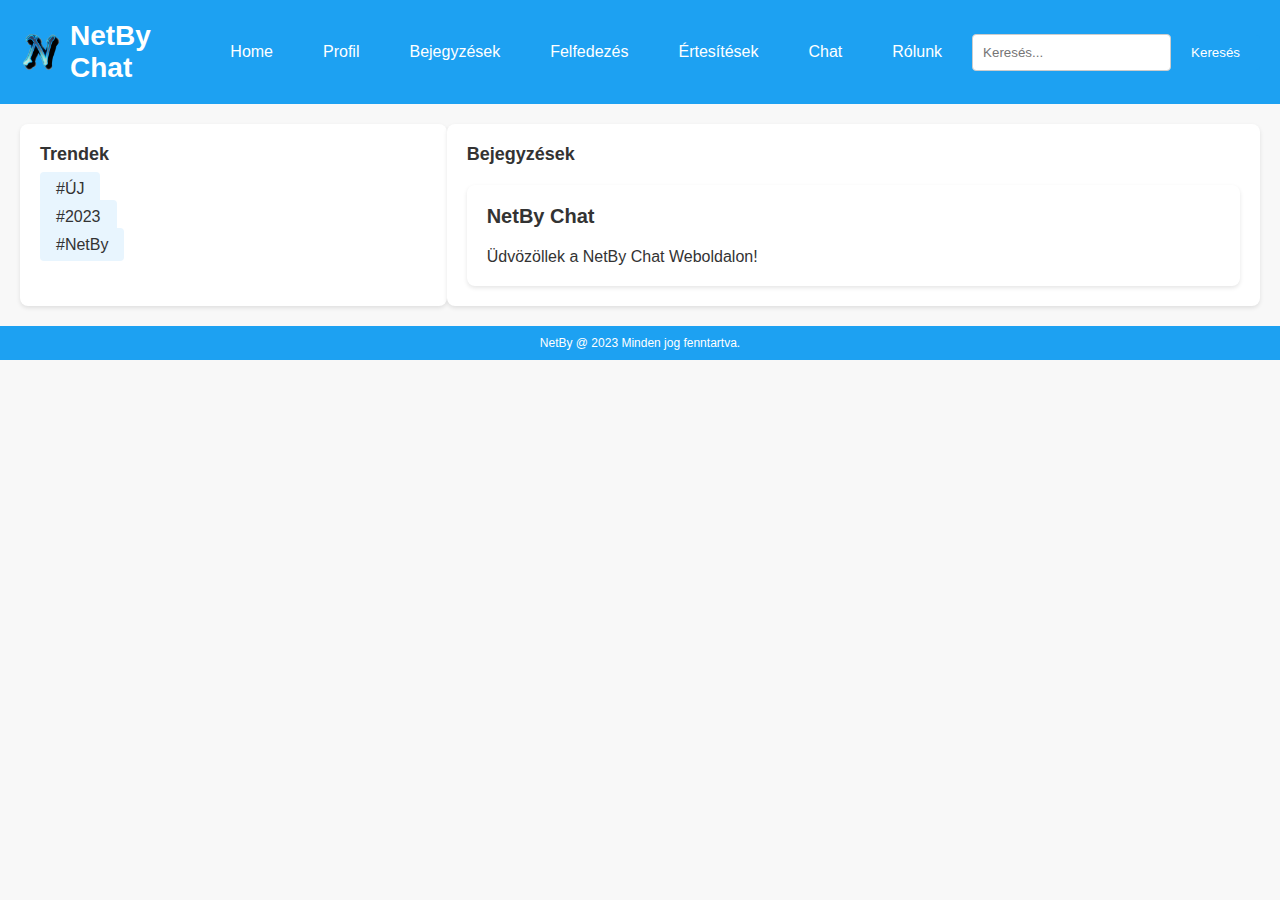
<file: index.html>
<!DOCTYPE html>
<html lang="hu">
<head>
  <meta charset="UTF-8">
  <meta name="viewport" content="width=device-width, initial-scale=1.0">
  <link rel="stylesheet" href="style.css">
  <link rel="shortcut icon" href="Képek/NetBy Chat Logo.png" type="image/x-icon">
  <title>NetBy Chat</title>
</head>
<body>
  <header>
    <div class="header-content">
      <img src="Képek/NetBy Chat Logo.png" alt="NetBy Chat Logo" class="logo">
      <h1 class="animated-text">NetBy Chat</h1>
      <nav>
        <ul>
          <li><a href="index.html#">Home</a></li>
          <li><a href="profile.html">Profil</a></li>
          <li><a href="posts.html">Bejegyzések</a></li>
          <li><a href="discover.html">Felfedezés</a></li>
          <li><a href="notification.html">Értesítések</a></li>
          <li><a href="chat.html">Chat</a></li>
          <li><a href="about.html">Rólunk</a></li>
        </ul>
      </nav>
      <div class="search-bar">
        <input type="text" id="search-input" placeholder="Keresés...">
        <button id="search-button">Keresés</button>
      </div>
    </div>
  </header>

  <main>
    <div id="sidebar" class="animated-fade">
      <h2>Trendek</h2>
      <ul id="trends">
        <li><a href="hashtag.html#ÚJ">#ÚJ</a></li>
        <li><a href="hashtag.html#2023">#2023</a></li>
        <li><a href="hashtag.html#NetBy">#NetBy</a></li>
      </ul>
    </div>

    <div id="timeline" class="animated-slide">
      <h2>Bejegyzések</h2>
      <div class="post">
        <h3>NetBy Chat</h3>
        <p>Üdvözöllek a NetBy Chat Weboldalon!</p>
      </div>
    </div>
  </main>

  <footer>
    NetBy @ 2023 Minden jog fenntartva.
  </footer>
  <script src="search.js"></script>
</body>
</html>
</file>
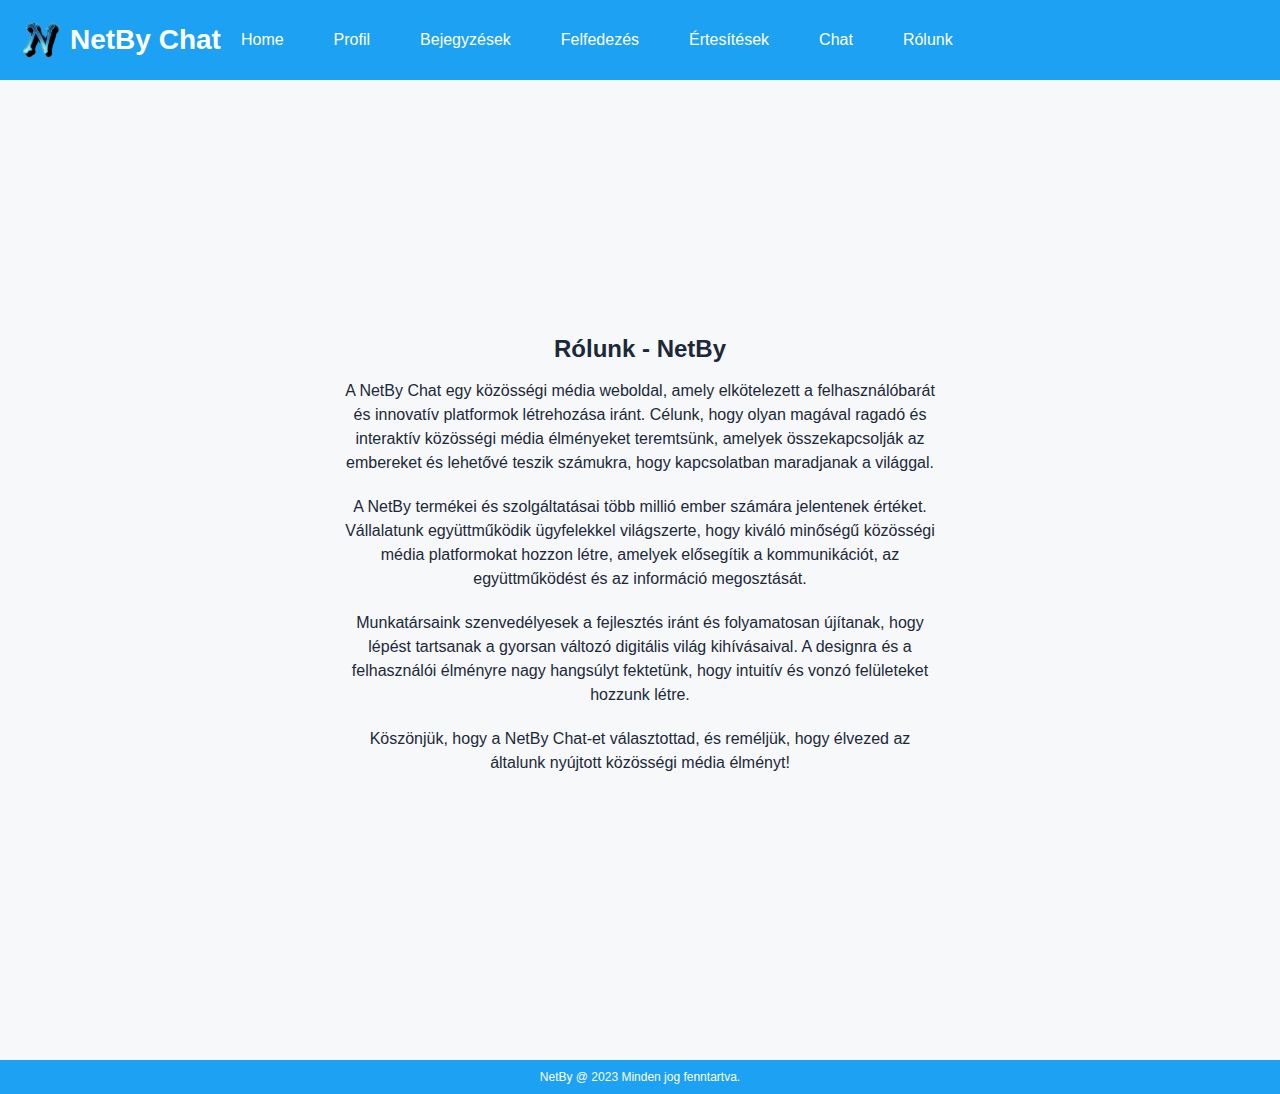
<file: about.html>
<!-- about.html -->
<!DOCTYPE html>
<html lang="hu">
<head>
  <meta charset="UTF-8">
  <meta name="viewport" content="width=device-width, initial-scale=1.0">
  <link rel="stylesheet" href="style.css">
  <link rel="stylesheet" href="about.css">
  <link rel="shortcut icon" href="Képek/NetBy Chat Logo.png" type="image/x-icon">
  <title>Rólunk - NetBy</title>
</head>
<body>
  <header>
    <div class="header-content">
      <img src="Képek/NetBy Chat Logo.png" alt="NetBy Chat Logo" class="logo">
      <h1 class="animated-text">NetBy Chat</h1>
      <nav>
        <ul>
          <li><a href="index.html">Home</a></li>
          <li><a href="profile.html">Profil</a></li>
          <li><a href="posts.html">Bejegyzések</a></li>
          <li><a href="discover.html">Felfedezés</a></li>
          <li><a href="notification.html">Értesítések</a></li>
          <li><a href="chat.html">Chat</a></li>
          <li><a href="about.html#">Rólunk</a></li>
        </ul>
      </nav>
    </div>
  </header>

  <main>
    <div class="container">
      <h2>Rólunk - NetBy</h2>
      <p>A NetBy Chat egy közösségi média weboldal, amely elkötelezett a felhasználóbarát és innovatív platformok létrehozása iránt. Célunk, hogy olyan magával ragadó és interaktív közösségi média élményeket teremtsünk, amelyek összekapcsolják az embereket és lehetővé teszik számukra, hogy kapcsolatban maradjanak a világgal.</p>
      <p>A NetBy termékei és szolgáltatásai több millió ember számára jelentenek értéket. Vállalatunk együttműködik ügyfelekkel világszerte, hogy kiváló minőségű közösségi média platformokat hozzon létre, amelyek elősegítik a kommunikációt, az együttműködést és az információ megosztását.</p>
      <p>Munkatársaink szenvedélyesek a fejlesztés iránt és folyamatosan újítanak, hogy lépést tartsanak a gyorsan változó digitális világ kihívásaival. A designra és a felhasználói élményre nagy hangsúlyt fektetünk, hogy intuitív és vonzó felületeket hozzunk létre.</p>
      <p>Köszönjük, hogy a NetBy Chat-et választottad, és reméljük, hogy élvezed az általunk nyújtott közösségi média élményt!</p>
    </div>
  </main>

  <footer>
    NetBy @ 2023 Minden jog fenntartva.
  </footer>

</body>
</html>
</file>
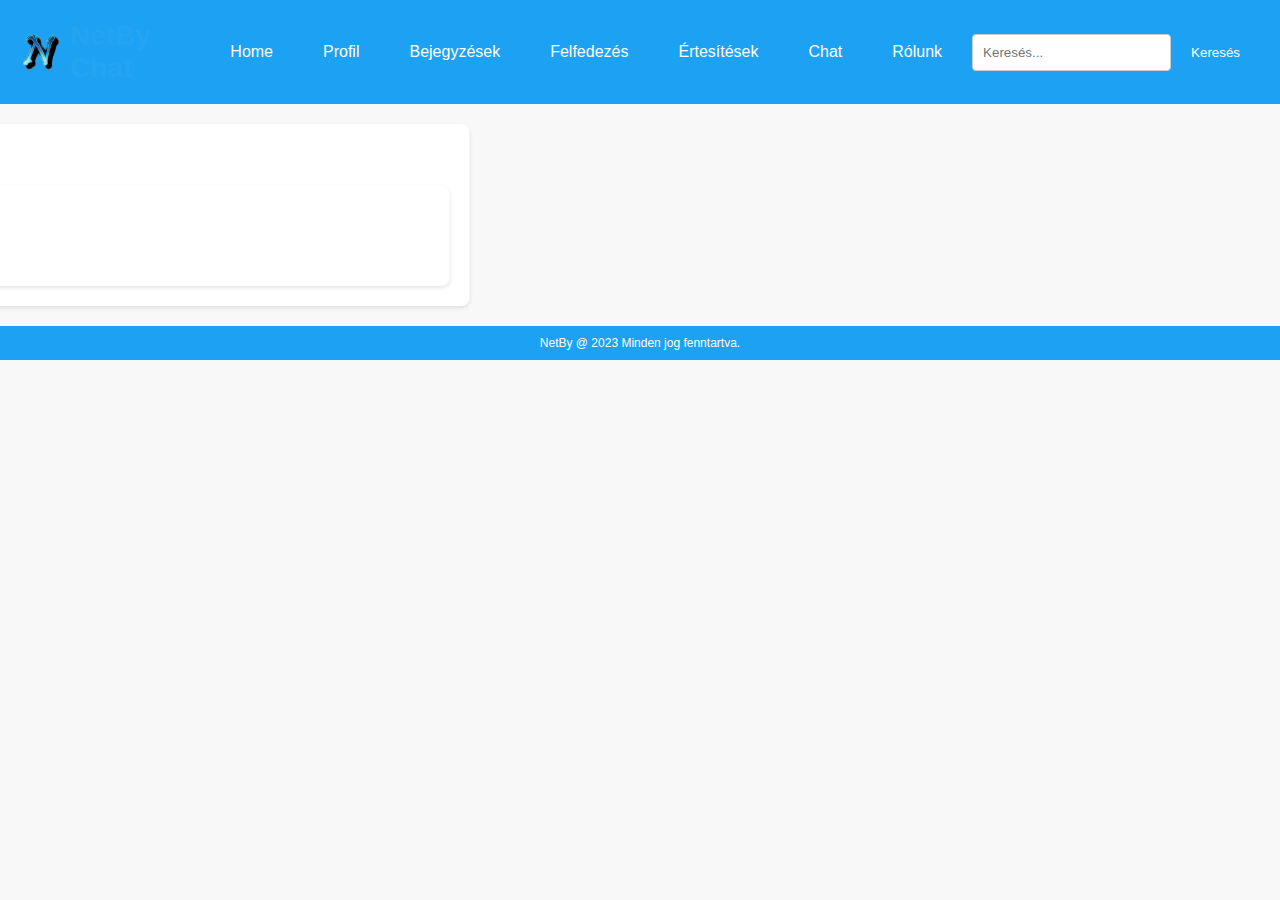
<file: bejelentkezés.html>
<!DOCTYPE html>
<html lang="hu">
<head>
  <meta charset="UTF-8">
  <meta name="viewport" content="width=device-width, initial-scale=1.0">
  <link rel="stylesheet" href="login.css">
  <link rel="shortcut icon" href="Képek/NetBy Chat Logo.png" type="image/x-icon">
  <title>Bejelentkezés - NetBy Chat</title>
</head>
<body onload="checkLogin()">
  <div class="container">
    <h1>Bejelentkezés</h1>
    <form id="login-form">
      <div class="form-group">
        <label for="username">Felhasználónév</label>
        <input type="text" id="username" placeholder="Felhasználónév" required>
      </div>
      <div class="form-group">
        <label for="password">Jelszó</label>
        <input type="password" id="password" placeholder="Jelszó" required>
      </div>
      <button type="submit" onclick="checkLogin()">Bejelentkezés</button>
    </form>
  </div>
  <script src="login.js"></script>
</body>
</html>
</file>
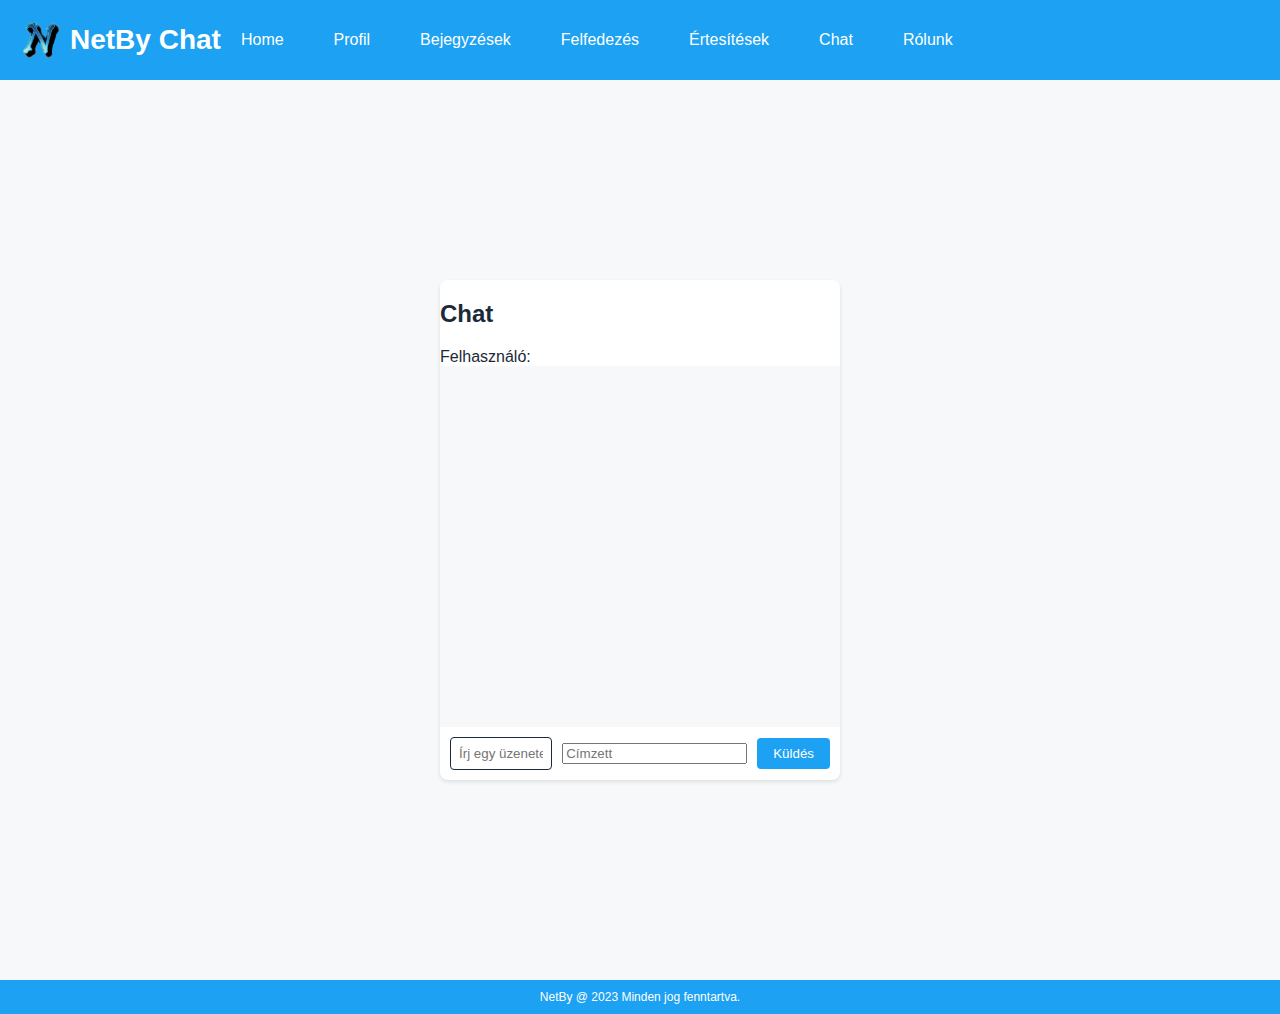
<file: chat.html>
<!-- chat.html -->
<!DOCTYPE html>
<html lang="hu">
<head>
  <meta charset="UTF-8">
  <meta name="viewport" content="width=device-width, initial-scale=1.0">
  <link rel="stylesheet" href="chat.css">
  <link rel="shortcut icon" href="Képek/NetBy Chat Logo.png" type="image/x-icon">
  <title>Chat - NetBy Chat</title>
</head>
<body>
  <header>
    <div class="header-content">
      <img src="Képek/NetBy Chat Logo.png" alt="NetBy Chat Logo" class="logo">
      <h1 class="animated-text">NetBy Chat</h1>
      <nav>
        <ul>
          <li><a href="index.html">Home</a></li>
          <li><a href="profile.html">Profil</a></li>
          <li><a href="posts.html">Bejegyzések</a></li>
          <li><a href="discover.html">Felfedezés</a></li>
          <li><a href="notification.html">Értesítések</a></li>
          <li><a href="chat.html">Chat</a></li>
          <li><a href="about.html">Rólunk</a></li>
        </ul>
      </nav>
    </div>
  </header>

  <main>
    <div id="chat-container">
      <div id="chat-header">
        <h2>Chat</h2>
        <div id="user-info">
          <span id="username"></span>
          <span id="recipient"></span>
        </div>
      </div>
      <div id="chat-messages"></div>
      <div id="chat-input">
        <input type="text" id="message-input" placeholder="Írj egy üzenetet...">
        <input type="text" id="recipient-input" placeholder="Címzett">
        <button id="send-button">Küldés</button>
      </div>
    </div>
  </main>

  <footer>
    NetBy @ 2023 Minden jog fenntartva.
  </footer>

  <script src="chat.js"></script>
</body>
</html>
</file>
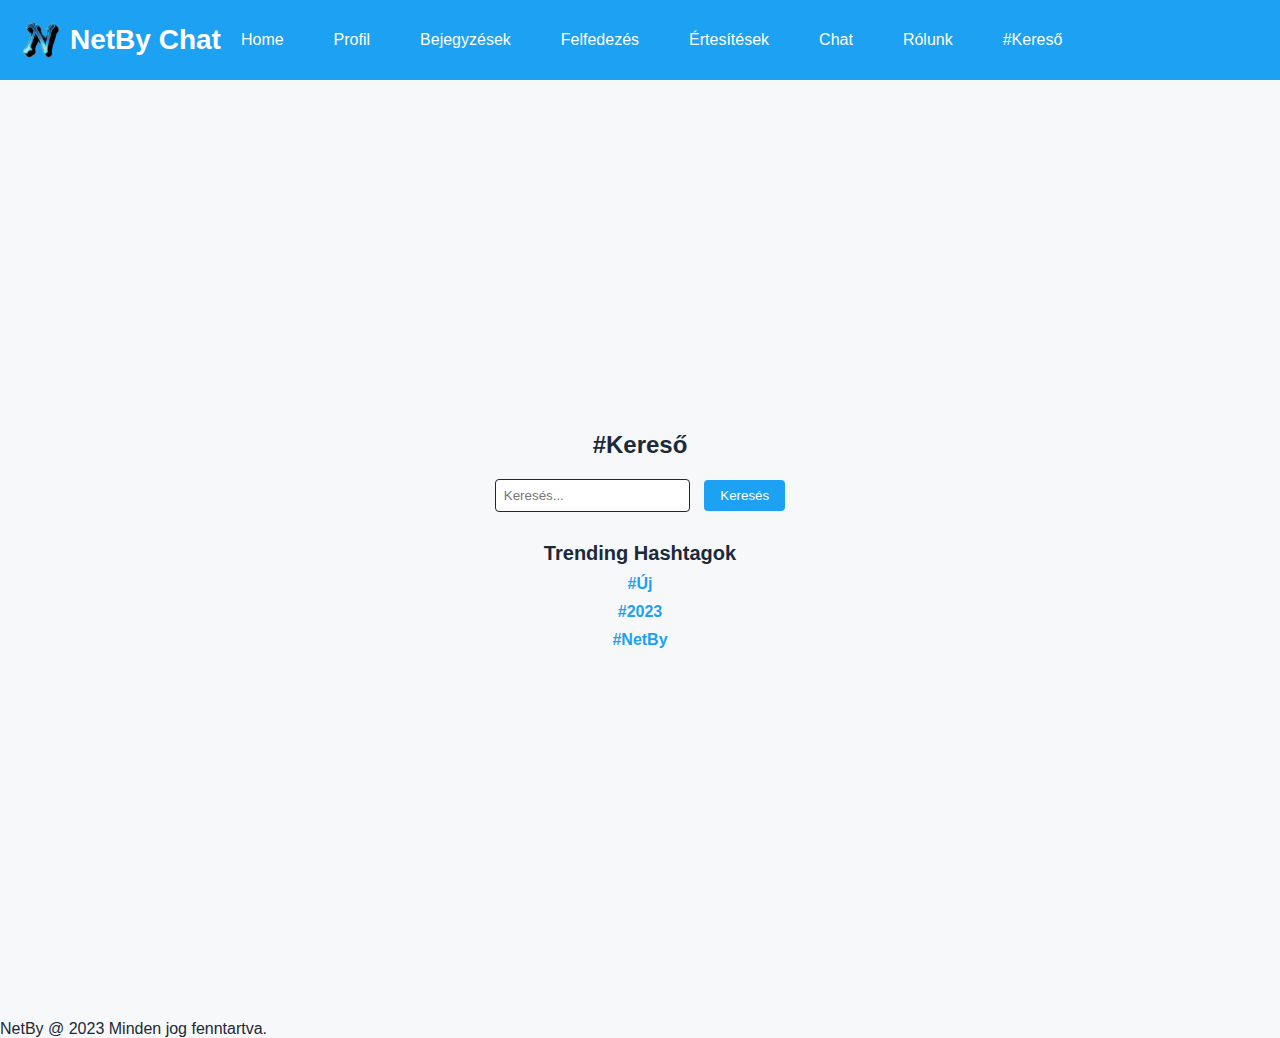
<file: hashtag.html>
<!-- hashtag.html -->
<!DOCTYPE html>
<html lang="hu">
<head>
  <meta charset="UTF-8">
  <meta name="viewport" content="width=device-width, initial-scale=1.0">
  <link rel="stylesheet" href="hashtag.css">
  <link rel="shortcut icon" href="Képek/NetBy Chat Logo.png" type="image/x-icon">
  <title>#Kereső - NetBy</title>
</head>
<body>
  <header>
    <div class="header-content">
      <img src="Képek/NetBy Chat Logo.png" alt="NetBy Chat Logo" class="logo">
      <h1 class="animated-text">NetBy Chat</h1>
      <nav>
        <ul>
          <li><a href="index.html">Home</a></li>
          <li><a href="profile.html">Profil</a></li>
          <li><a href="posts.html">Bejegyzések</a></li>
          <li><a href="discover.html">Felfedezés</a></li>
          <li><a href="notification.html">Értesítések</a></li>
          <li><a href="chat.html">Chat</a></li>
          <li><a href="about.html">Rólunk</a></li>
          <li><a href="hashtag.html">#Kereső</a></li>
        </ul>
      </nav>
    </div>
  </header>

  <main>
    <div class="container">
      <h2>#Kereső</h2>
      <div class="kereso">
        <input type="text" id="search-input" placeholder="Keresés...">
        <button id="search-button">Keresés</button>
      </div>
      <div class="hashtag-list">
        <h3>Trending Hashtagok</h3>
        <ul id="hashtag-ul">
          <li><a href="#">#Új</a></li>
          <li><a href="#">#2023</a></li>
          <li><a href="#">#NetBy</a></li>
        </ul>
      </div>
    </div>
  </main>

  <footer>
    NetBy @ 2023 Minden jog fenntartva.
  </footer>

  <script src="hashtag.js"></script>
</body>
</html>
</file>
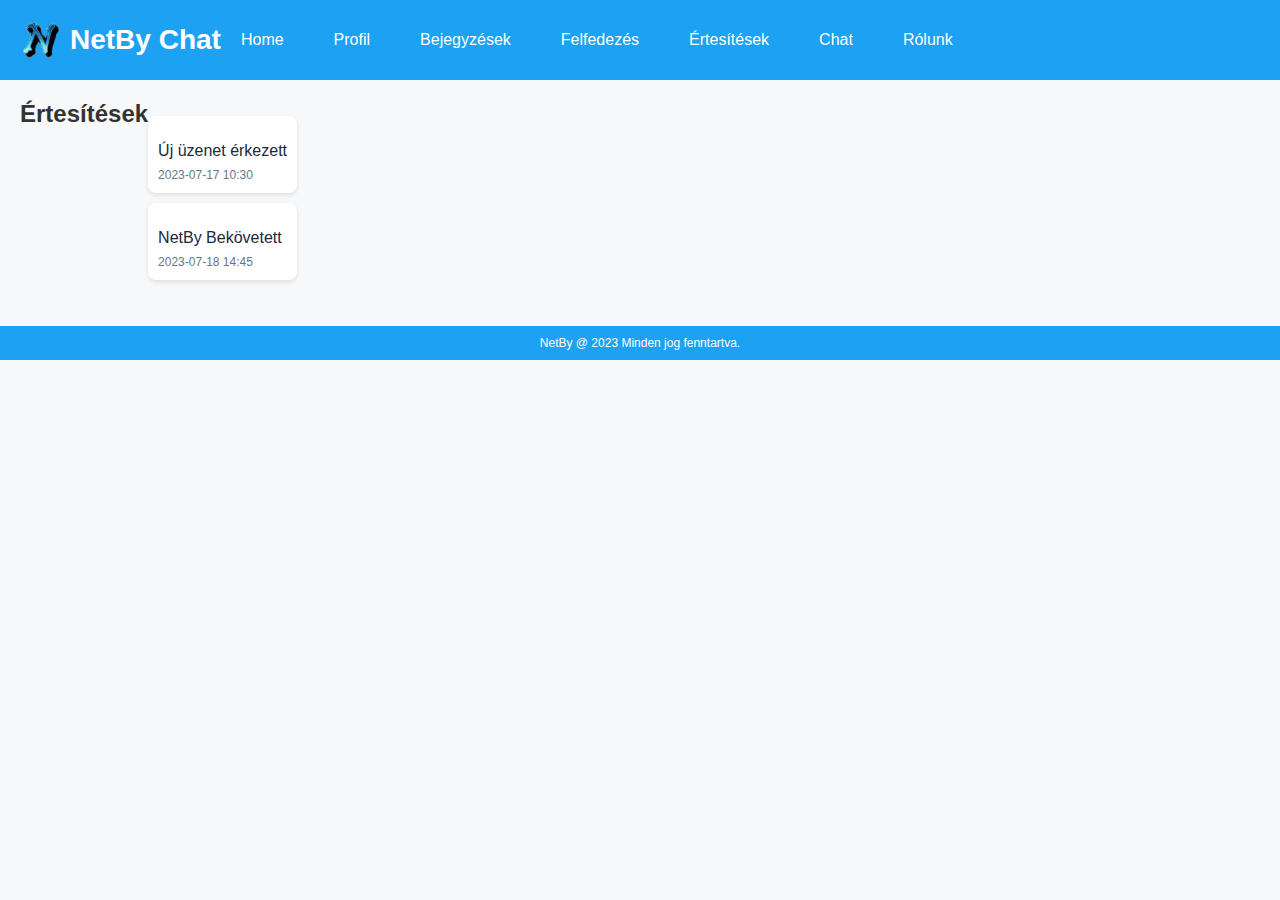
<file: notification.html>
<!DOCTYPE html>
<html lang="hu">
<head>
  <meta charset="UTF-8">
  <meta name="viewport" content="width=device-width, initial-scale=1.0">
  <link rel="stylesheet" href="style.css">
  <link rel="stylesheet" href="notification.css">
  <link rel="shortcut icon" href="Képek/NetBy Chat Logo.png" type="image/x-icon">
  <title>Értesítések - NetBy Chat</title>
</head>
<body>
  <header>
    <div class="header-content">
      <img src="Képek/NetBy Chat Logo.png" alt="NetBy Chat Logo" class="logo">
      <h1 class="animated-text">NetBy Chat</h1>
      <nav>
        <ul>
        <li><a href="index.html">Home</a></li>
          <li><a href="profile.html">Profil</a></li>
          <li><a href="posts.html">Bejegyzések</a></li>
          <li><a href="discover.html">Felfedezés</a></li>
          <li><a href="notification.html#">Értesítések</a></li>
          <li><a href="chat.html">Chat</a></li>
          <li><a href="about.html">Rólunk</a></li>
        </ul>
      </nav>
    </div>
  </header>

  <main>
    <h2>Értesítések</h2>
    <ul id="notification-list"></ul>
  </main>

  <footer>
    NetBy @ 2023 Minden jog fenntartva.
  </footer>

  <script src="notification.js"></script>
</body>
</html>
</file>
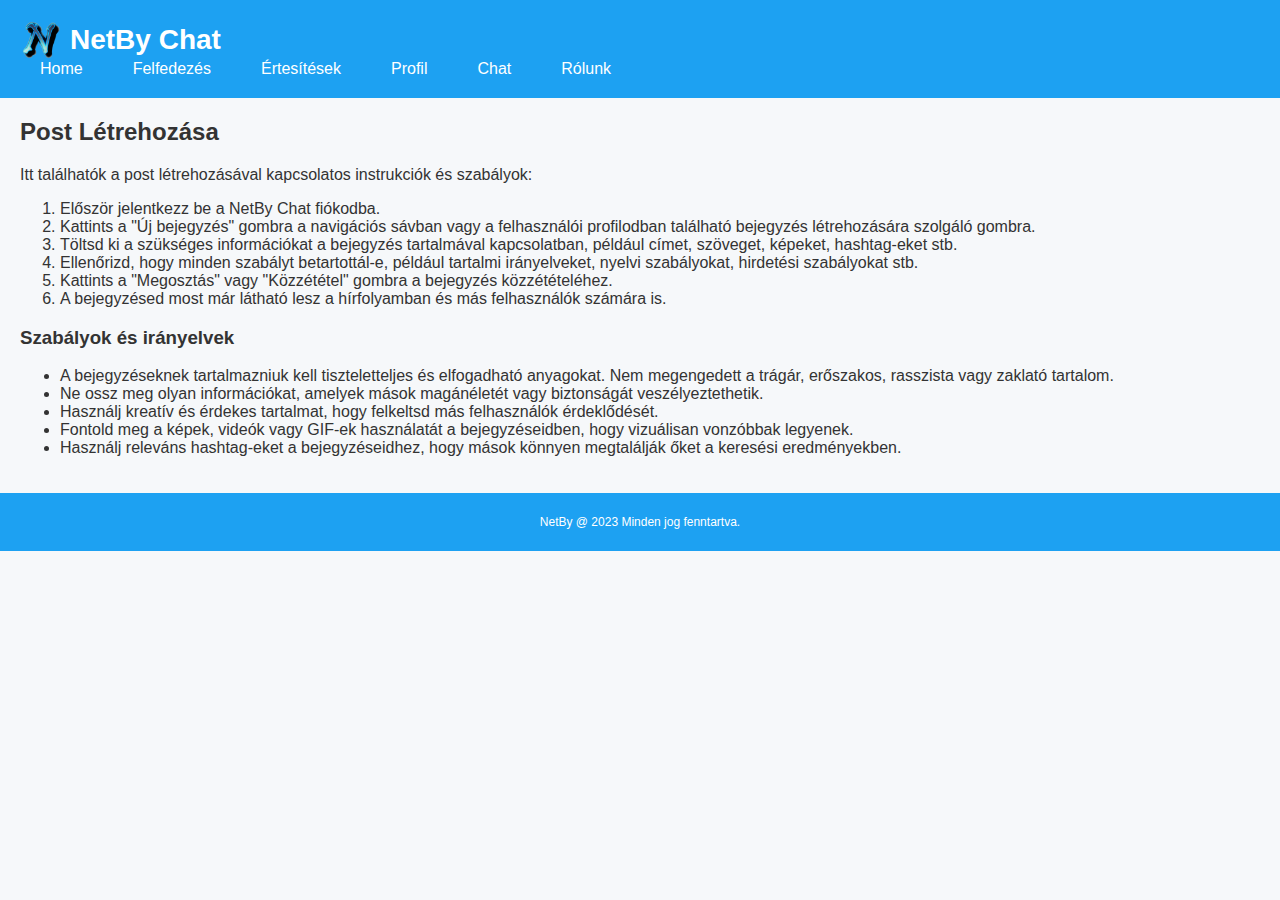
<file: post-instructions.html>
<!DOCTYPE html>
<html>
<head>
  <meta charset="UTF-8">
  <title>Post Létrehozása - NetBy Chat</title>
  <link rel="stylesheet" type="text/css" href="style.css">
  <link rel="stylesheet" type="text/css" href="post-style.css">
  <link rel="shortcut icon" href="Képek/NetBy Chat Logo.png" type="image/x-icon">
</head>
<body>
  <header>
    <div class="header-content">
      <img src="Képek/NetBy Chat Logo.png" alt="NetBy Chat Logo" class="logo">
      <h1 class="animated-text">NetBy Chat</h1>
    </div>
    <nav>
      <ul>
        <li><a href="index.html">Home</a></li>
        <li><a href="discover.html">Felfedezés</a></li>
        <li><a href="#">Értesítések</a></li>
        <li><a href="#">Profil</a></li>
        <li><a href="chat.html">Chat</a></li>
        <li><a href="about.html">Rólunk</a></li>
      </ul>
    </nav>
  </header>
  
  <main>
    <div id="post-instructions" class="animated-fade">
      <h2>Post Létrehozása</h2>
      <p>Itt találhatók a post létrehozásával kapcsolatos instrukciók és szabályok:</p>
      <ol>
        <li>Először jelentkezz be a NetBy Chat fiókodba.</li>
        <li>Kattints a "Új bejegyzés" gombra a navigációs sávban vagy a felhasználói profilodban található bejegyzés létrehozására szolgáló gombra.</li>
        <li>Töltsd ki a szükséges információkat a bejegyzés tartalmával kapcsolatban, például címet, szöveget, képeket, hashtag-eket stb.</li>
        <li>Ellenőrizd, hogy minden szabályt betartottál-e, például tartalmi irányelveket, nyelvi szabályokat, hirdetési szabályokat stb.</li>
        <li>Kattints a "Megosztás" vagy "Közzététel" gombra a bejegyzés közzétételéhez.</li>
        <li>A bejegyzésed most már látható lesz a hírfolyamban és más felhasználók számára is.</li>
      </ol>
      
      <h3>Szabályok és irányelvek</h3>
      <ul>
        <li>A bejegyzéseknek tartalmazniuk kell tiszteletteljes és elfogadható anyagokat. Nem megengedett a trágár, erőszakos, rasszista vagy zaklató tartalom.</li>
        <li>Ne ossz meg olyan információkat, amelyek mások magánéletét vagy biztonságát veszélyeztethetik.</li>
        <li>Használj kreatív és érdekes tartalmat, hogy felkeltsd más felhasználók érdeklődését.</li>
        <li>Fontold meg a képek, videók vagy GIF-ek használatát a bejegyzéseidben, hogy vizuálisan vonzóbbak legyenek.</li>
        <li>Használj releváns hashtag-eket a bejegyzéseidhez, hogy mások könnyen megtalálják őket a keresési eredményekben.</li>
      </ul>
    </div>
  </main>
  
  <footer>
    <p>NetBy @ 2023 Minden jog fenntartva.</p>
  </footer>
  
  <script src="script.js"></script>
</body>
</html>
</file>
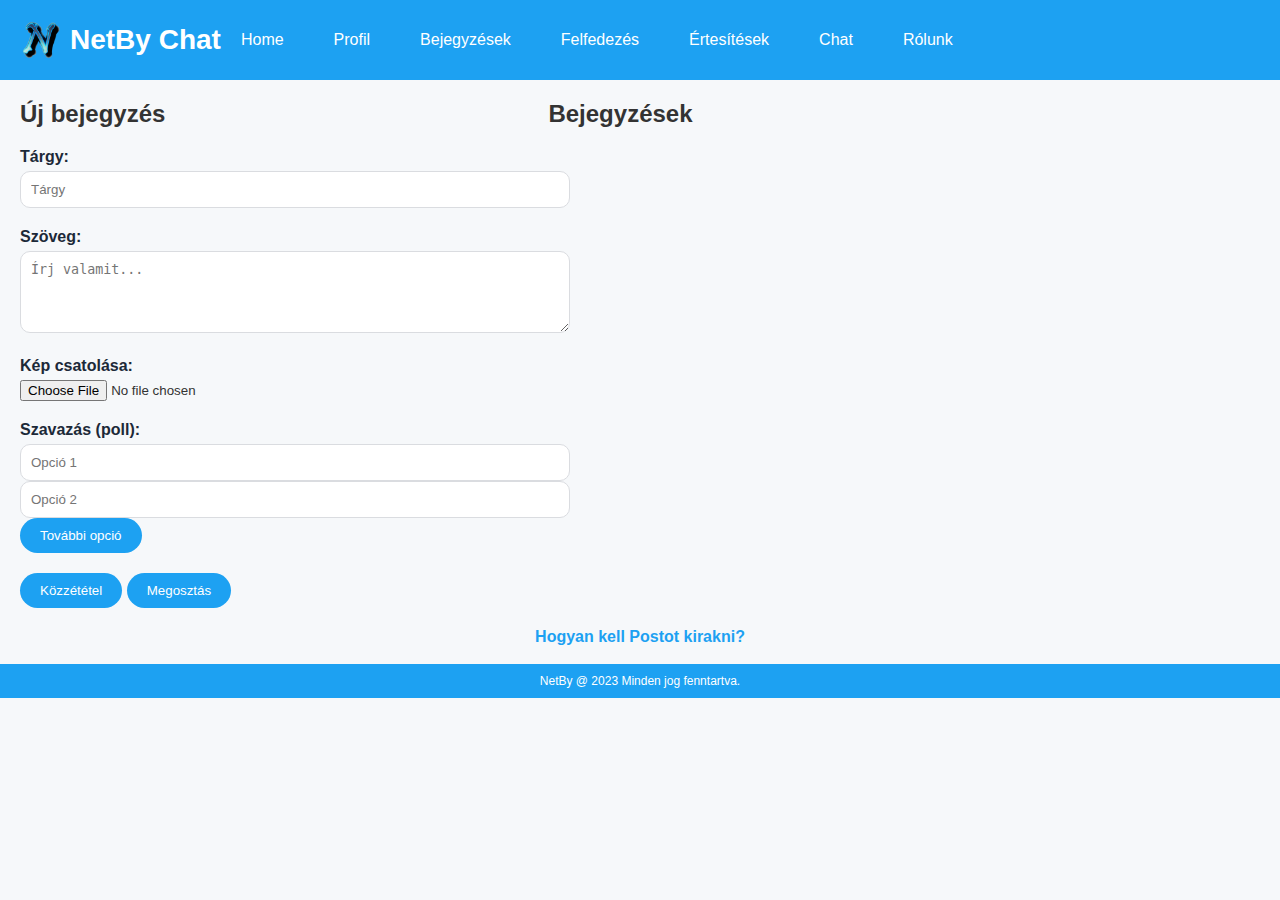
<file: posts.html>
<!DOCTYPE html>
<html lang="hu">
<head>
  <meta charset="UTF-8">
  <meta name="viewport" content="width=device-width, initial-scale=1.0">
  <link rel="stylesheet" href="style.css">
  <link rel="stylesheet" href="post-style.css">
  <link rel="shortcut icon" href="Képek/NetBy Chat Logo.png" type="image/x-icon">
  <title>Bejegyzés - NetBy Chat</title>
</head>
<body>
  <header>
    <div class="header-content">
      <img src="Képek/NetBy Chat Logo.png" alt="NetBy Chat Logo" class="logo">
      <h1 class="animated-text">NetBy Chat</h1>
      <nav>
        <ul>
          <li><a href="index.html">Home</a></li>
          <li><a href="profile.html">Profil</a></li>
          <li><a href="posts.html#">Bejegyzések</a></li>
          <li><a href="discover.html">Felfedezés</a></li>
          <li><a href="notification.html">Értesítések</a></li>
          <li><a href="chat.html">Chat</a></li>
          <li><a href="about.html">Rólunk</a></li>
        </ul>
      </nav>
    </div>
  </header>

  <main>

    <div id="create-post" class="animated-fade">
      <h2>Új bejegyzés</h2>
      <form id="post-form">
        <div class="form-group">
          <label for="post-subject">Tárgy:</label>
          <input type="text" id="post-subject" placeholder="Tárgy" required>
        </div>
        <div class="form-group">
          <label for="post-content">Szöveg:</label>
          <textarea id="post-content" rows="4" placeholder="Írj valamit..." required></textarea>
        </div>
        <div class="form-group">
          <label for="post-image">Kép csatolása:</label>
          <input type="file" id="post-image">
        </div>
        <div class="form-group">
          <label for="post-poll">Szavazás (poll):</label>
          <input type="text" id="poll-option-1" placeholder="Opció 1">
          <input type="text" id="poll-option-2" placeholder="Opció 2">
          <button id="add-poll-option">További opció</button>
        </div>
        <button id="create-post-btn">Közzététel</button>
        <button id="share-post-btn">Megosztás</button>
      </form>
    </div>

    <div id="posts-container" class="animated-slide">
      <h2>Bejegyzések</h2>
    </div>
  </main>

  <div class="hogyan">
  <a href="post-instructions.html">Hogyan kell Postot kirakni?</a></div>
  <br>
  
  <footer>
    NetBy @ 2023 Minden jog fenntartva.
  </footer>

  <script src="post.js"></script>
</body>
</html>
</file>
<file: style.css>
/* Általános stílusok */
body {
  background-color: #f8f8f8;
  margin: 0;
  padding: 0;
  font-family: Arial, sans-serif;
  color: #333333;
}

header {
  background-color: #1da1f2;
  padding: 20px;
}

.header-content {
  display: flex;
  align-items: center;
}

.logo {
  width: 40px;
  height: 40px;
  margin-right: 10px;
}

h1 {
  margin: 0;
  font-size: 28px;
  color: #ffffff;
}

.animated-text {
  animation: fade-in 1s ease-out;
}

@keyframes fade-in {
  from {
    opacity: 0;
  }
  to {
    opacity: 1;
  }
}

nav ul {
  list-style-type: none;
  padding: 0;
  margin: 0;
  display: flex;
}

nav ul li {
  margin-right: 10px;
}

nav ul li a {
  color: #ffffff;
  text-decoration: none;
  padding: 10px 20px;
  border-radius: 20px;
  transition: background-color 0.3s ease;
}

nav ul li a:hover {
  background-color: #1291c4;
}

main {
  display: flex;
  margin: 20px;
}

#sidebar {
  flex: 1;
  background-color: #ffffff;
  padding: 20px;
  border-radius: 8px;
  box-shadow: 0 2px 4px rgba(0, 0, 0, 0.1);
}

#sidebar h2 {
  margin-top: 0;
  font-size: 18px;
  color: #333333;
}

.animated-fade {
  animation: fade-in 1s ease-out;
}

@keyframes fade-in {
  from {
    opacity: 0;
  }
  to {
    opacity: 1;
  }
}

#trends {
  list-style-type: none;
  padding: 0;
  margin: 0;
}

#trends li {
  margin-bottom: 10px;
}

#trends li a {
  color: #333333;
  text-decoration: none;
  padding: 8px 16px;
  background-color: #e8f5fe;
  border-radius: 4px;
  transition: background-color 0.3s ease;
}

#trends li a:hover {
  background-color: #b6e2fd;
}

#timeline {
  flex: 2;
  background-color: #ffffff;
  padding: 20px;
  border-radius: 8px;
  box-shadow: 0 2px 4px rgba(0, 0, 0, 0.1);
}

#timeline h2 {
  margin-top: 0;
  font-size: 18px;
  color: #333333;
}

.animated-slide {
  animation: slide-in 1s ease-out;
}

@keyframes slide-in {
  from {
    transform: translateX(-100%);
  }
  to {
    transform: translateX(0);
  }
}

footer {
  background-color: #1da1f2;
  padding: 10px;
  text-align: center;
  color: #ffffff;
  font-size: 12px;
}

/* Post stílusok */
.post {
  margin-top: 20px;
  padding: 20px;
  background-color: #ffffff;
  border-radius: 8px;
  box-shadow: 0 2px 4px rgba(0, 0, 0, 0.1);
}

.post h3 {
  margin-top: 0;
  font-size: 20px;
  color: #333333;
}

.post p {
  margin-bottom: 0;
  color: #333333;
}

.search-bar {
  display: flex;
  align-items: center;
}

.search-bar input[type="text"] {
  padding: 10px;
  border-radius: 4px;
  border: 1px solid #ccc;
}

.search-bar button {
  padding: 10px 20px;
  background-color: #1DA1F2;
  color: #fff;
  border: none;
  border-radius: 4px;
  cursor: pointer;
  transition: background-color 0.3s ease;
}

.search-bar button:hover {
  background-color: #1776C2;
}

.hogyan {
  margin-top: 20px;
  text-align: center;
}

.hogyan a {
  color: #1DA1F2;
  text-decoration: none;
  font-weight: bold;
}

.hogyan a:hover {
  text-decoration: underline;
}

/* Reszponzív */
@media (max-width: 768px) {
  header {
    padding: 10px;
  }

  .logo {
    width: 30px;
    height: 30px;
    margin-right: 5px;
  }

  h1 {
    font-size: 24px;
  }

  nav ul li {
    margin-right: 5px;
  }

  nav ul li a {
    padding: 8px 16px;
    font-size: 14px;
  }

  main {
    flex-direction: column;
    margin: 10px;
  }

  #sidebar {
    margin-bottom: 10px;
  }

  #timeline {
    margin-top: 10px;
  }

  .post {
    margin-top: 10px;
    padding: 10px;
  }

  .post h3 {
    font-size: 18px;
  }

  .post p {
    font-size: 14px;
  }

  .search-bar input[type="text"] {
    padding: 8px;
  }

  .search-bar button {
    padding: 8px 16px;
  }
}
</file>
<file: about.css>
/* about.css */

body {
    background-color: #F6F8FA;
    margin: 0;
    padding: 0;
    font-family: Arial, sans-serif;
    color: #1C2938;
  }
  
  header {
    background-color: #1DA1F2;
    padding: 20px;
  }
  
  .header-content {
    display: flex;
    align-items: center;
  }
  
  .logo {
    width: 40px;
    height: 40px;
    margin-right: 10px;
  }
  
  h1 {
    margin: 0;
    font-size: 28px;
    color: #FFFFFF;
  }
  
  .animated-text {
    animation: fade-in 1s ease-out;
  }
  
  @keyframes fade-in {
    from {
      opacity: 0;
    }
    to {
      opacity: 1;
    }
  }
  
  nav ul {
    list-style-type: none;
    padding: 0;
    margin: 0;
    display: flex;
  }
  
  nav ul li {
    margin-right: 10px;
  }
  
  nav ul li a {
    color: #FFFFFF;
    text-decoration: none;
    padding: 10px 20px;
    border-radius: 20px;
    transition: background-color 0.3s ease;
  }
  
  nav ul li a:hover {
    background-color: #1776C2;
  }
  
  main {
    display: flex;
    justify-content: center;
    align-items: center;
    flex-direction: column;
    min-height: 100vh;
    padding: 20px;
    text-align: center;
  }
  
  .container {
    max-width: 600px;
    margin-bottom: 30px;
  }
  
  h2 {
    font-size: 24px;
    color: #1C2938;
    margin-bottom: 10px;
  }
  
  p {
    font-size: 16px;
    line-height: 1.5;
    margin-bottom: 20px;
  }
  
  .container.hogyan {
    text-align: center;
  }
  
  .container.hogyan a {
    display: inline-block;
    color: #1DA1F2;
    text-decoration: none;
    font-weight: bold;
    transition: color 0.3s ease;
  }
  
  .container.hogyan a:hover {
    color: #1776C2;
  }
</file>
<file: login.css>
body {
    font-family: Arial, sans-serif;
    background-color: #F6F8FA;
    margin: 0;
    padding: 0;
  }
  
  .container {
    max-width: 400px;
    margin: 100px auto;
    padding: 20px;
    background-color: #FFFFFF;
    border-radius: 8px;
    box-shadow: 0 2px 4px rgba(0, 0, 0, 0.1);
  }
  
  h1 {
    text-align: center;
    margin-top: 0;
    margin-bottom: 20px;
    color: #1C2938;
  }
  
  .form-group {
    margin-bottom: 20px;
  }
  
  label {
    display: block;
    margin-bottom: 5px;
    color: #1C2938;
  }
  
  input[type="text"],
  input[type="password"] {
    width: 100%;
    padding: 10px;
    border-radius: 10px;
    border: 1px solid #DADCE0;
    transition: border-color 0.3s ease;
  }
  
  input[type="text"]:focus,
  input[type="password"]:focus {
    outline: none;
    border-color: #1DA1F2;
  }
  
  button {
    padding: 10px 20px;
    background-color: #1DA1F2;
    color: #FFFFFF;
    border: none;
    border-radius: 20px;
    cursor: pointer;
    transition: background-color 0.3s ease;
  }
  
  button:hover {
    background-color: #1776C2;
  }
</file>
<file: chat.css>
/* chat.css */
body {
  background-color: #F6F8FA;
  margin: 0;
  padding: 0;
  font-family: Arial, sans-serif;
  color: #1C2938;
}

header {
  background-color: #1DA1F2;
  padding: 20px;
}

.header-content {
  display: flex;
  align-items: center;
}

.logo {
  width: 40px;
  height: 40px;
  margin-right: 10px;
}

h1 {
  margin: 0;
  font-size: 28px;
  color: #FFFFFF;
}

.animated-text {
  animation: fade-in 1s ease-out;
}

@keyframes fade-in {
  from {
    opacity: 0;
  }
  to {
    opacity: 1;
  }
}

nav ul {
  list-style-type: none;
  padding: 0;
  margin: 0;
  display: flex;
}

nav ul li {
  margin-right: 10px;
}

nav ul li a {
  color: #FFFFFF;
  text-decoration: none;
  padding: 10px 20px;
  border-radius: 20px;
  transition: background-color 0.3s ease;
}

nav ul li a:hover {
  background-color: #1776C2;
}

main {
  display: flex;
  justify-content: center;
  align-items: center;
  height: 100vh;
}

#chat-container {
  width: 400px;
  height: 500px;
  background-color: #FFFFFF;
  border-radius: 8px;
  box-shadow: 0 2px 4px rgba(0, 0, 0, 0.1);
  display: flex;
  flex-direction: column;
}

#chat-messages {
  flex: 1;
  padding: 20px;
  overflow-y: auto;
}

#chat-input {
  display: flex;
  align-items: center;
  padding: 10px;
}

#message-input {
  flex: 1;
  padding: 8px;
  border-radius: 4px;
  border: 1px solid #1C2938;
  margin-right: 10px;
}

#send-button {
  padding: 8px 16px;
  background-color: #1DA1F2;
  color: #FFFFFF;
  border: none;
  border-radius: 4px;
  cursor: pointer;
  transition: background-color 0.3s ease;
}

#send-button:hover {
  background-color: #1776C2;
}

footer {
  background-color: #1DA1F2;
  padding: 10px;
  text-align: center;
  color: #FFFFFF;
  font-size: 12px;
}

/* Új módosítások */

#chat-container {
  margin: 0 auto;
}

#chat-messages {
  background-color: #F6F8FA;
}

#message-input {
  width: 100%;
}

#send-button {
  margin-left: 10px;
}
</file>
<file: hashtag.css>
/* hashtag.css */

body {
    background-color: #F6F8FA;
    margin: 0;
    padding: 0;
    font-family: Arial, sans-serif;
    color: #1C2938;
  }
  
  header {
    background-color: #1DA1F2;
    padding: 20px;
  }
  
  .header-content {
    display: flex;
    align-items: center;
  }
  
  .logo {
    width: 40px;
    height: 40px;
    margin-right: 10px;
  }
  
  h1 {
    margin: 0;
    font-size: 28px;
    color: #FFFFFF;
  }
  
  .animated-text {
    animation: fade-in 1s ease-out;
  }
  
  @keyframes fade-in {
    from {
      opacity: 0;
    }
    to {
      opacity: 1;
    }
  }
  
  nav ul {
    list-style-type: none;
    padding: 0;
    margin: 0;
    display: flex;
  }
  
  nav ul li {
    margin-right: 10px;
  }
  
  nav ul li a {
    color: #FFFFFF;
    text-decoration: none;
    padding: 10px 20px;
    border-radius: 20px;
    transition: background-color 0.3s ease;
  }
  
  nav ul li a:hover {
    background-color: #1776C2;
  }
  
  main {
    display: flex;
    justify-content: center;
    align-items: center;
    flex-direction: column;
    min-height: 100vh;
    padding: 20px;
    text-align: center;
  }
  
  .container {
    max-width: 600px;
    margin-bottom: 30px;
  }
  
  h2 {
    font-size: 24px;
    color: #1C2938;
    margin-bottom: 10px;
  }
  
  .kereso {
    text-align: center;
    margin-top: 20px;
  }
  
  #search-input {
    padding: 8px;
    border-radius: 4px;
    border: 1px solid #1C2938;
    margin-right: 10px;
  }
  
  #search-button {
    padding: 8px 16px;
    background-color: #1DA1F2;
    color: #FFFFFF;
    border: none;
    border-radius: 4px;
    cursor: pointer;
    transition: background-color 0.3s ease;
  }
  
  #search-button:hover {
    background-color: #1776C2;
  }
  
  .hashtag-list {
    margin-top: 30px;
  }
  
  h3 {
    font-size: 20px;
    color: #1C2938;
    margin-bottom: 10px;
  }
  
  .hashtag-list ul {
    list-style-type: none;
    padding: 0;
    margin: 0;
  }
  
  .hashtag-list ul li {
    margin-bottom: 10px;
  }
  
  .hashtag-list ul li a {
    color: #1DA1F2;
    text-decoration: none;
    font-weight: bold;
    transition: color 0.3s ease;
  }
  
  .hashtag-list ul li a:hover {
    color: #1776C2;
  }
</file>
<file: notification.css>
body {
    font-family: Arial, sans-serif;
    background-color: #F6F8FA;
    margin: 0;
    padding: 0;
  }
  
  h2 {
    margin-top: 0;
  }
  
  #notification-list {
    list-style-type: none;
    padding: 0;
  }
  
  .notification-item {
    background-color: #FFFFFF;
    padding: 10px;
    border-radius: 8px;
    box-shadow: 0 2px 4px rgba(0, 0, 0, 0.1);
    margin-bottom: 10px;
  }
  
  .notification-item .notification-content {
    margin-bottom: 5px;
    color: #1C2938;
  }
  
  .notification-item .notification-timestamp {
    font-size: 12px;
    color: #657786;
  }
  
  /* Animációk */
  .animated-fade {
    animation: fade-in 1s ease-out;
  }
  
  @keyframes fade-in {
    from {
      opacity: 0;
    }
    to {
      opacity: 1;
    }
  }
</file>
<file: post-style.css>
/* Általános stílusok */
body {
  font-family: Arial, sans-serif;
  background-color: #F6F8FA;
  margin: 0;
  padding: 0;
}

h2 {
  margin-top: 0;
}

.form-group {
  margin-bottom: 20px;
}

label {
  display: block;
  margin-bottom: 5px;
  color: #1C2938;
  font-weight: bold;
}

input[type="text"],
textarea {
  width: 100%;
  padding: 10px;
  border-radius: 10px;
  border: 1px solid #DADCE0;
  transition: border-color 0.3s ease;
}

input[type="text"]:focus,
textarea:focus {
  outline: none;
  border-color: #1DA1F2;
}

button {
  padding: 10px 20px;
  background-color: #1DA1F2;
  color: #FFFFFF;
  border: none;
  border-radius: 20px;
  cursor: pointer;
  transition: background-color 0.3s ease;
}

button:hover {
  background-color: #1776C2;
}

.file-upload {
  position: relative;
  overflow: hidden;
  display: inline-block;
}

.file-upload input[type="file"] {
  position: absolute;
  left: 0;
  top: 0;
  opacity: 0;
  cursor: pointer;
}

.file-upload-label {
  display: flex;
  align-items: center;
  justify-content: center;
  padding: 8px 20px;
  background-color: #1DA1F2;
  color: #FFFFFF;
  border-radius: 20px;
  cursor: pointer;
  transition: background-color 0.3s ease;
}

.file-upload-label:hover {
  background-color: #1776C2;
}

.file-upload-label::before {
  content: "\f03e";
  font-family: "Font Awesome 5 Free";
  font-weight: 900;
  font-size: 16px;
  margin-right: 5px;
}

/* Animációk */
.animated-fade {
  animation: fade-in 1s ease-out;
}

@keyframes fade-in {
  from {
    opacity: 0;
  }
  to {
    opacity: 1;
  }
}

.animated-slide {
  animation: slide-in 1s ease-out;
}

@keyframes slide-in {
  from {
    transform: translateX(-100%);
  }
  to {
    transform: translateX(0);
  }
}
</file>
